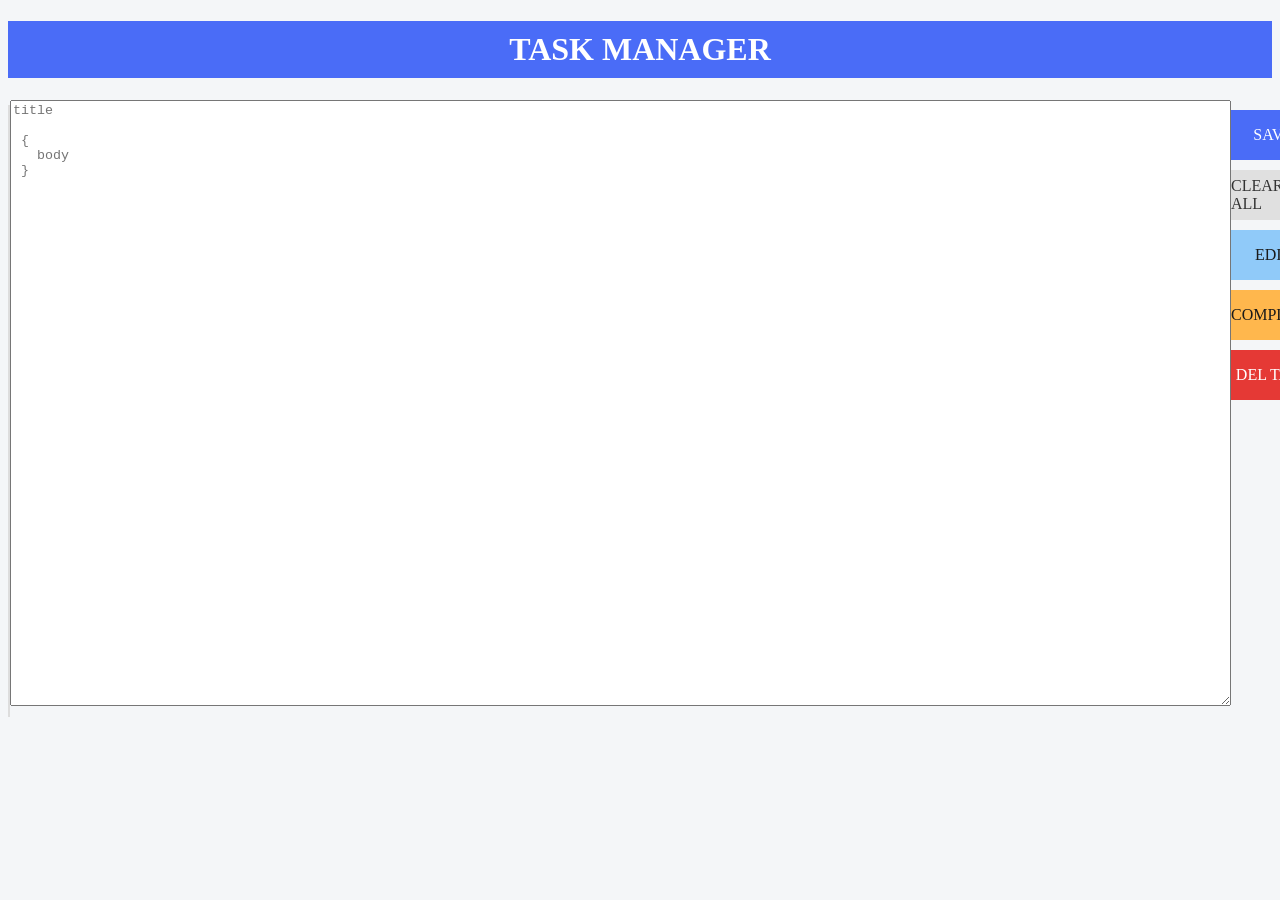
<file: index.html>
<!DOCTYPE html>
<html lang="en">
<head>
    <meta charset="UTF-8">
    <meta name="viewport" content="width=device-width, initial-scale=1.0">
    <title>Task Manager</title>
    <link rel="stylesheet" href="style.css">
</head>
<body>
    <div class="heading"><h1 id="h1">TASK MANAGER </h1></div>
    <div class="main">
      <div class="postbox" id="postbox">
        <div id="posttitle">PREVIOUS TASKS</div>
        </div >
      <div >
        <textarea class="write" name="write here" id="" placeholder="title

 {
   body
 }" rows="40" cols="150"></textarea>
      </div>
        <div class="actions">
          <div id="save"><p>SAVE</p></div>
          <div id="clrall"><p>CLEAR ALL</p></div>
          <div id="edit">EDIT</div>
          <div id="complete">COMPLETE</div>
          <div id="del"><p>DEL TASK</p></div>
        </div>
    </div>
    <script src="script.js"></script>
</body>
</html>
</file>
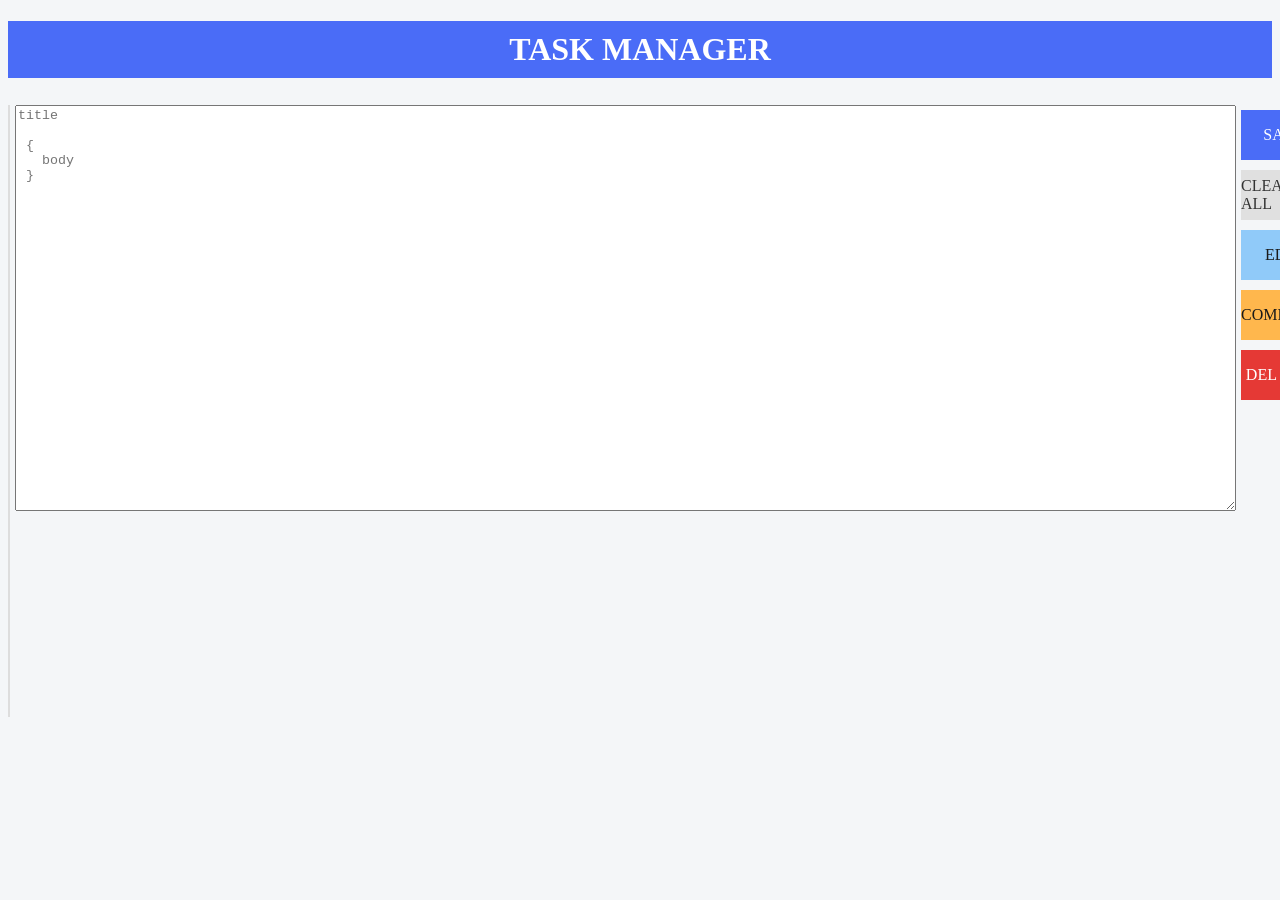
<file: Blog.html>
<!DOCTYPE html>
<html lang="en">
<head>
    <meta charset="UTF-8">
    <meta name="viewport" content="width=device-width, initial-scale=1.0">
    <title>BLOGlog</title>
    <link rel="stylesheet" href="log.css">
</head>
<body>
    <div class="heading"><h1 id="h1">TASK MANAGER </h1></div>
    <div class="main">
      <div class="postbox" id="postbox">
        <div id="posttitle">PREVIOUS TASKS</div>
        </div >
      <div >
        <textarea class="write" name="write here" id="" placeholder="title

 {
   body
 }" rows="40" cols="150"></textarea>
      </div>
        <div class="actions">
          <div id="save"><p>SAVE</p></div>
          <div id="clrall"><p>CLEAR ALL</p></div>
          <div id="edit">EDIT</div>
          <div id="complete">COMPLETE</div>
          <div id="del"><p>DEL TASK</p></div>
        </div>
    </div>
    <script src="Bloglog.js"></script>
</body>
</html>
</file>
<file: style.css>
.main{
   display:flex;
}
body{
   background-color: #f4f6f8;
}
.heading{
   background-color: #4a6cf7;
}
#h1{
   color: white;
   padding: 10px;
   text-align: center;

}
.postbox{
   display: flex;
   flex-direction: column;
   background-color:white;
   border: 1px solid #ddd;
   height:610px;
   margin-top: 5px;
}
#posttitle{
   text-align: center;
   color: blue;
   border: 1px solid #ddd;
   padding: 10px;
   height: 30px;
   width: auto;
   flex:1;
}
.write textarea{
   flex:none;
   margin:5px;
   height: 400px;
   width: 100%;
}
.write{
   flex:1;
}
.actions {
   width: 120px;       
   margin-top: 10px;
   display: flex;
   flex-direction: column;
   gap: 10px;
}#save, #del, #edit, #complete, #clrall {
   width: 100%;   
   height: 50px;
   display: flex;
   align-items: center;
   justify-content: center;
}
#save{
   background-color: #4a6cf7;
   color: white;
}
#clrall{
   background-color: #e0e0e0;
   color:#333
}
#del{
   background-color: #e53935;
   color: white;
}
#edit{
   background-color: #90caf9;
   color:#1a1a1a;
}
#complete{
   background-color: #ffb74d;
   color:#1a1a1a;
}
#postbox{
   overflow-y: auto;
   overflow-x: hidden;
}
#postitile{
   width:auto;
   color: #eee;
   position: sticky;
}
#postbox div {
  display: block;
  background-color: #fafafa;
  padding: 10px;
  border-bottom: 1px solid #eee;
  cursor: pointer;
}
#postbox div {
  word-wrap: break-word;
}
#postbox div.selected {
  background-color: #dbe4ff;
}
.blog-item {
  padding: 10px;
  margin: 5px;
  background-color: #f5f5c0;
}
.blog-item:hover {
  background-color: #e0e0a0;
}
@media (min-width: 901px){
   .write textarea{
      width: 1190px;
   }
   .postbox{
      width: 270px;
   }
}
@media (max-width: 900px){
   .write textarea{
      width:500px;
      flex:none;
   }
   .postbox{
      width:200px;
   }
   .actions{
      width:120px;
   }
}
@media (max-width: 650px) {
   .main{
      display: flex;
      flex-wrap: wrap;
      flex-direction: row;
      align-items: flex-start;
   }
   .postbox{
      width:35%;
      height:500px;
      flex-shrink: 0;
   }
   .write{
      width:65%;
      height: 500px;
      display:flex;
      flex-shrink: 0;
      margin:5px;
   }
   .write textarea{
      margin:0px;
      width:100%;
      height: 100%;
      box-sizing: border-box;
   }
  .actions {
    flex-direction: row;
    width: 100%;
    justify-content: space-evenly;
    flex-wrap: wrap;
    gap: 6px;
    padding: 6px 0;
    margin-top: 0;
  }
  #save, #del, #edit, #complete, #clrall {
    width: auto;
    flex: 1;
    min-width: 55px;
    height: 40px;
    font-size: 11px;
  }
}
</file>
<file: log.css>
.main{
   display:flex;
}
body{
   background-color: #f4f6f8;
}
.heading{
   background-color: #4a6cf7;
}
#h1{
   color: white;
   padding: 10px;
   text-align: center;

}
.postbox{
   display: flex;
   flex-direction: column;
   background-color:white;
   border: 1px solid #ddd;
   height:610px;
   width:270px;
   margin-top: 5px;
}
#posttitle{
   text-align: center;
   color: blue;
   border: 1px solid #ddd;
   padding: 10px;
   height: 30px;
   width: 269px;
   flex:1;
}
.write{
   flex:1;
   margin:5px;
   height: 400px;
   width: auto;
}
.actions {
   width: 120px;       /* control button area width */
   margin-top: 10px;
   display: flex;
   flex-direction: column;
   gap: 10px;
}#save, #del, #edit, #complete, #clrall {
   width: 100%;   /* take full width of container */
   height: 50px;
   display: flex;
   align-items: center;
   justify-content: center;
}
#save{
   background-color: #4a6cf7;
   color: white;
}
#clrall{
   background-color: #e0e0e0;
   color:#333
}
#del{
   background-color: #e53935;
   color: white;
}
#edit{
   background-color: #90caf9;
   color:#1a1a1a;
}
#complete{
   background-color: #ffb74d;
   color:#1a1a1a;
}
#postbox{
   overflow-y: auto;
   overflow-x: hidden;
}
#postitile{
   width:auto;
   color: #eee;
   position: sticky;
}
#postbox div {
  display: block;
  background-color: #fafafa;
  padding: 10px;
  border-bottom: 1px solid #eee;
  cursor: pointer;
}
#postbox div {
  word-wrap: break-word;
}
#postbox div.selected {
  background-color: #dbe4ff;
}
.blog-item {
  padding: 10px;
  margin: 5px;
  background-color: #f5f5c0;
}
.blog-item:hover {
  background-color: #e0e0a0;
}
</file>
